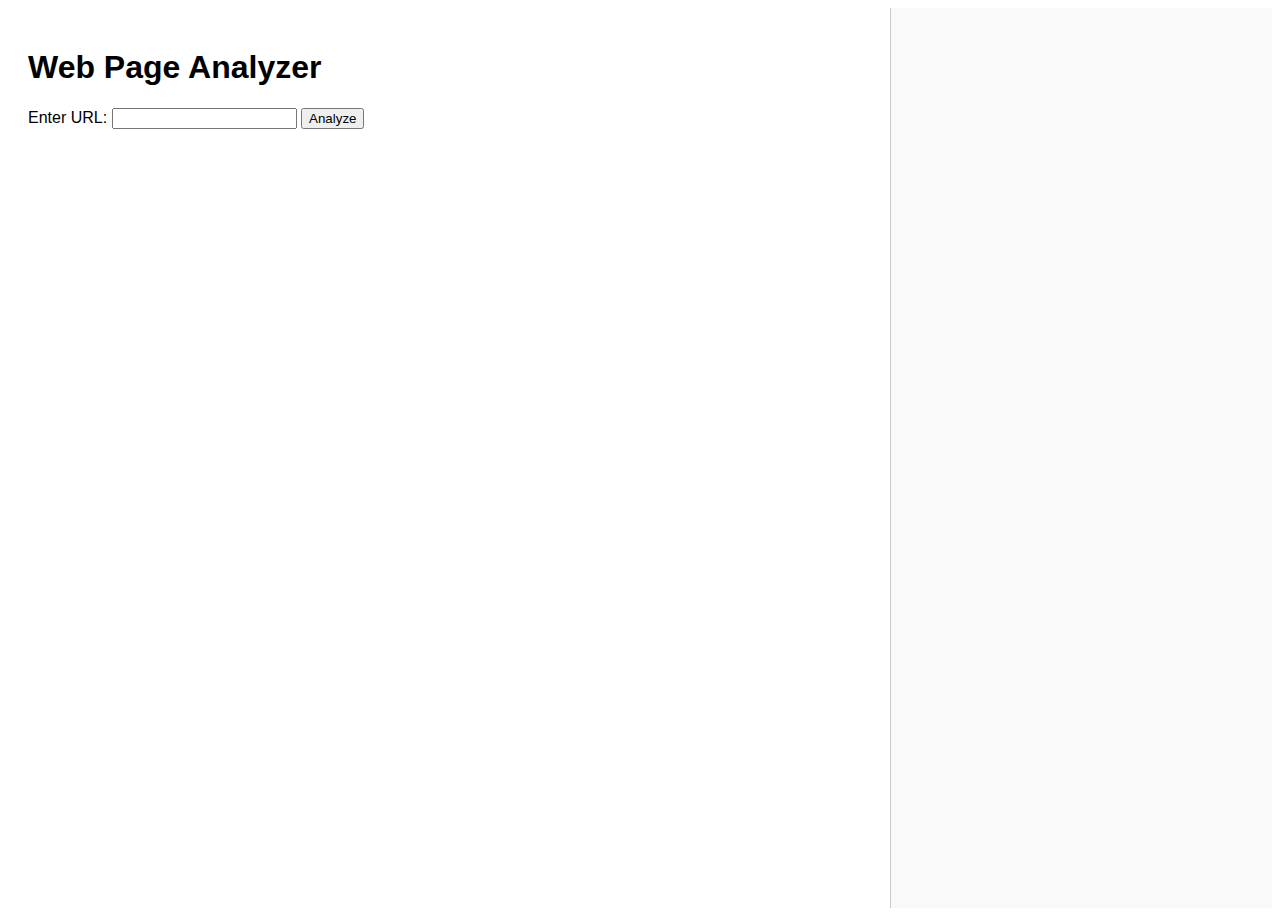
<file: templates/index.html>
<!DOCTYPE html>
<html lang="en">
<head>
    <meta charset="UTF-8">
    <meta name="viewport" content="width=device-width, initial-scale=1.0">
    <title>Web Page Analyzer Home24</title>
    <link rel="stylesheet" href="/static/css/styles.css">
</head>
<body>
    <div class="container">
        <div class="form-container">
            <h1>Web Page Analyzer</h1>
            <form id="analyzeForm" action="/analyze" method="post">
                <label for="url">Enter URL:</label>
                <input type="text" id="url" name="url" required>
                <button type="submit">Analyze</button>
            </form>
            <div class="loader-container">
                <div id="loader" class="loader"></div>
                <button id="cancelButton" class="cancel-button">Cancel</button>
            </div>
        </div>
        <div id="logArea" class="log-container"></div>
    </div>
    <script src="/static/js/script.js"></script>
</body>
</html>
</file>
<file: static/css/styles.css>
/* styles.css */

body {
    font-family: Arial, sans-serif;
}

.container {
    display: flex;
    height: 100vh;
}

.form-container {
    width: 70%;
    padding: 20px;
    overflow: auto;
}

.loader-container {
    position: relative;
    display: none;
    flex-direction: column;
    align-items: center;
    justify-content: center;
}

.loader {
    border: 16px solid #f3f3f3;
    border-radius: 50%;
    border-top: 16px solid #3498db;
    width: 120px;
    height: 120px;
    animation: spin 2s linear infinite;
}

@keyframes spin {
    0% { transform: rotate(0deg); }
    100% { transform: rotate(360deg); }
}

.cancel-button {
    margin-top: 20px;
    padding: 10px 20px;
    border: none;
    background-color: #ff4d4d;
    color: white;
    font-size: 16px;
    border-radius: 5px;
    cursor: pointer;
    transition: background-color 0.3s ease;
}

.cancel-button:hover {
    background-color: #ff1a1a;
}

.log-container {
    width: 30%;
    border-left: 1px solid #ccc;
    padding: 10px;
    overflow-y: auto;
    background-color: #f9f9f9;
}
</file>
